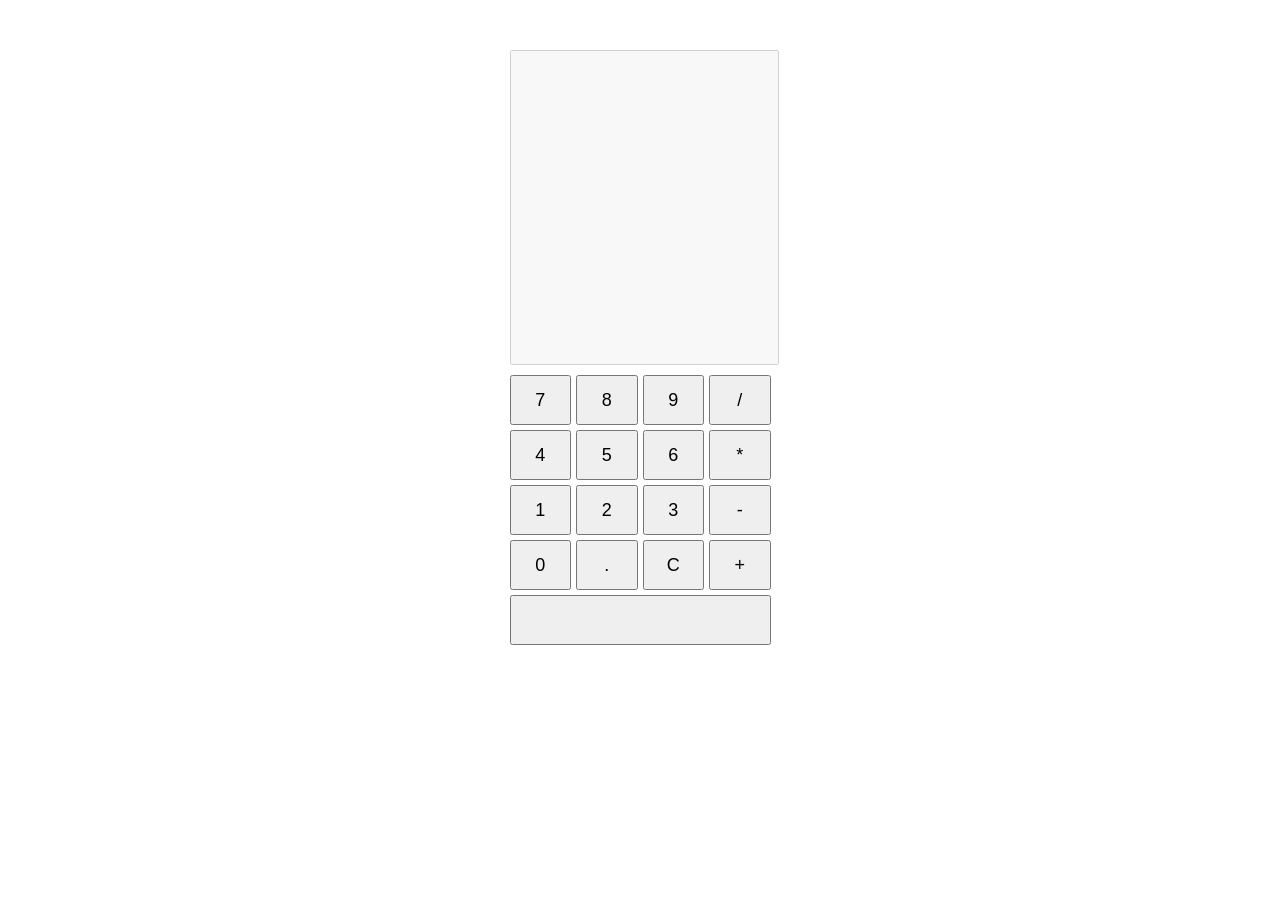
<file: index.html>
<!DOCTYPE html>
<html lang="es">
<head>
    <meta charSet="UTF-8">
    <meta name="viewport" content="width-device-width, initial-scale=1.0">
    <title>Calculadora</title>
    <link rel="stylesheet" href="pa que este bonito.css">
</head>
<body>
    
    <div class="Calculadora">
        <input type="text" id="pantalla" disabled>


    <div class="botones">
        <button onclick="agregar('7')">7</button>
        <button onclick="agregar('8')">8</button>
        <button onclick="agregar('9')">9</button>
        <button onclick="agregar('/')">/</button>

        <button onclick="agregar('4')">4</button>
        <button onclick="agregar('5')">5</button>
        <button onclick="agregar('6')">6</button>
        <button onclick="agregar('*')">*</button>
        
        <button onclick="agregar('1')">1</button>
        <button onclick="agregar('2')">2</button>
        <button onclick="agregar('3')">3</button>
        <button onclick="agregar('-')">-</button>

        <button onclick="agregar('0')">0</button>
        <button onclick="agregar('.')">.</button>
        <button onclick="limpiar()">C</button>
        <button onclick="agregar('+')">+</button>

        <button onclick="calcular()" class="igual"></button>
    </div>
</div>

<script src="el cerebro.js"></script>
</body>
</html>
</file>
<file: pa que este bonito.css>
body {
    display: flex;
    justify-content: center;
    margin-top: 50px;
    font-family: Arial;
}

.calculadora {
    width: 250px;
}

#pantalla {
    width: 100%;
    height: 100%;
    font-size: 20px;
    margin-bottom: 10px;
    text-align: right;
}

.botones {
    display: grid;
    grid-template-columns: repeat(4, 1fr);
    gap: 5px;
}
 button{
    height: 50px;
    font-size: 18px;
 }

 .igual {
    grid-column: span 4;
 }
</file>
